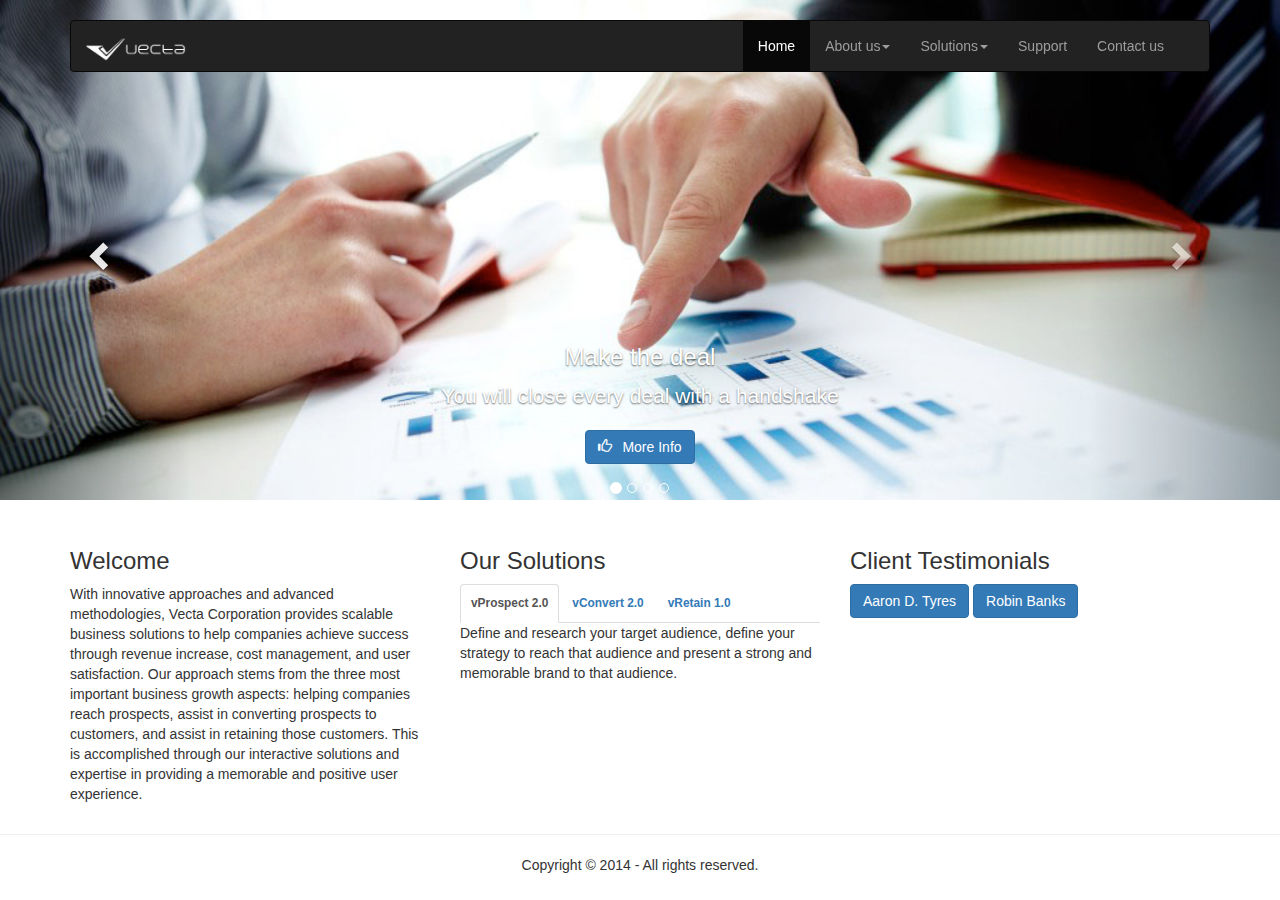
<file: index.html>
<!doctype html>
<html>

<head>
    <meta charset="UTF-8">
    <!-- If IE use the latest rendering engine -->
    <meta http-equiv="X-UA-Compatible" content="IE=edge">
    <!-- Set the page to the width of the device and set the zoom level -->
    <meta name="viewport" content="width = device-width, initial-scale = 1">
    <title>VectaCorp - Home</title>

    <!-- Bootstrap -->
    <link href="css/bootstrap.min.css" rel="stylesheet">
    <link rel="stylesheet" href="css/styles.css">

    <!-- HTML5 shim and Respond.js for IE8 support of HTML5 elements and media queries -->
    <!-- WARNING: Respond.js doesn't work if you view the page via file:// -->
    <!--[if lt IE 9]>
      <script src="https://oss.maxcdn.com/html5shiv/3.7.2/html5shiv.min.js"></script>
      <script src="https://oss.maxcdn.com/respond/1.4.2/respond.min.js"></script>
    <![endif]-->

    <!-- Latest compiled and minified CSS -->
    <!--    <link rel="stylesheet" href="https://maxcdn.bootstrapcdn.com/bootstrap/3.3.6/css/bootstrap.min.css" integrity="sha384-1q8mTJOASx8j1Au+a5WDVnPi2lkFfwwEAa8hDDdjZlpLegxhjVME1fgjWPGmkzs7" crossorigin="anonymous">-->

    <!-- Optional theme -->
    <!--    <link rel="stylesheet" href="https://maxcdn.bootstrapcdn.com/bootstrap/3.3.6/css/bootstrap-theme.min.css" integrity="sha384-fLW2N01lMqjakBkx3l/M9EahuwpSfeNvV63J5ezn3uZzapT0u7EYsXMjQV+0En5r" crossorigin="anonymous">-->

    <!-- Latest compiled and minified JavaScript -->
    <!--    <script src="https://maxcdn.bootstrapcdn.com/bootstrap/3.3.6/js/bootstrap.min.js" integrity="sha384-0mSbJDEHialfmuBBQP6A4Qrprq5OVfW37PRR3j5ELqxss1yVqOtnepnHVP9aJ7xS" crossorigin="anonymous"></script>-->

    <!--    <script src="https://ajax.googleapis.com/ajax/libs/jquery/2.1.4/jquery.min.js"></script>-->
</head>

<body>

    <!-------------------------------------------------------------->
    <!--                      Header                              -->
    <!-------------------------------------------------------------->
    <header>
        <!-------------------------------------------------------------->
        <!--                      Navbar                              -->
        <!-------------------------------------------------------------->
        <div class="navbar-wrapper">
            <div class="container">
                <nav class="navbar navbar-inverse ">
                    <div class="container">
                        <!-- Brand and toggle get grouped for better mobile display -->
                        <div class="navbar-header">
                            <button type="button" class="navbar-toggle collapsed" data-toggle="collapse" data-target="#bs-example-navbar-collapse-1" aria-expanded="false">
                                <span class="sr-only">Toggle navigation</span>
                                <span class="icon-bar"></span>
                                <span class="icon-bar"></span>
                                <span class="icon-bar"></span>
                            </button>
                            <a class="navbar-brand" href="index.html"> <img class="img-responsive" src="/images/logo.png"></a>
                        </div>
                        <!-- Collect the nav links, forms, and other content for toggling -->
                        <div class="collapse navbar-collapse navbar-right" id="bs-example-navbar-collapse-1">
                            <ul class="nav navbar-nav">
                                <li class="active"><a href="#">Home <span class="sr-only">(current)</span></a></li>
                                <li class="dropdown">
                                    <a href="#" class="dropdown-toggle" data-toggle="dropdown" role="button" aria-haspopup="true" aria-expanded="false">About us<span class="caret"></span></a>
                                    <ul class="dropdown-menu">
                                        <li><a href="#">Overview</a></li>
                                        <li><a href="#">Company History</a></li>
                                        <li><a href="#">Management</a></li>
                                        <li><a href="#">Careers</a></li>
                                    </ul>
                                </li>
                                <li class="dropdown">
                                    <a href="#" class="dropdown-toggle" data-toggle="dropdown" role="button" aria-haspopup="true" aria-expanded="false">Solutions<span class="caret"></span></a>
                                    <ul class="dropdown-menu">
                                        <li><a href="solutions.html#vprospect">vProspect</a></li>
                                        <li><a href="solutions.html#vconvert">vConvert</a></li>
                                        <li><a href="solutions.html#vretain">vRetain</a></li>
                                    </ul>
                                </li>
                                <li><a href="#">Support<span class="sr-only">(current)</span></a></li>
                                <li><a href="#">Contact us<span class="sr-only">(current)</span></a></li>
                            </ul>


                        </div>
                        <!-- /.navbar-collapse -->
                    </div>
                    <!-- /.container -->
                </nav>
            </div>
            <!-- /.container -->
        </div>
        <!-- navbar-wrapper ->

        <!-------------------------------------------------------------->
        <!--                      Carousel                            -->
        <!-------------------------------------------------------------->



        <div id="homeCarousel" class="carousel slide" data-ride="carousel">
            <!-- Indicators -->
            <ol class="carousel-indicators">
                <li data-target="#homeCarousel" data-slide-to="0" class="active"></li>
                <li data-target="#homeCarousel" data-slide-to="1"></li>
                <li data-target="#homeCarousel" data-slide-to="2"></li>
                <li data-target="#homeCarousel" data-slide-to="3"></li>
            </ol>

            <!-- Wrapper for slides -->
            <div class="carousel-inner" role="listbox">
                <div class="item active">
                    <img class="img-responsive first-slide" src="/images/header1.jpg" alt="">
<!--                      <div class="container">-->
                        <div class="carousel-caption ">
                            <h3>Make the deal</h3>
                            <p>You will close every deal with a handshake</p>
                            <a href="#" class="btn btn-primary" role="button"><span class="glyphicon glyphicon-thumbs-up" aria-hidden="true"></span>More Info</a>
                        </div>
<!--                    </div>-->
                </div>

                <div class="item">
                    <img class="img-responsive second-slide" src="/images/header2.jpg" alt="">
<!--                    <div class="container">-->
                        <div class="carousel-caption">
                            <h3>Make the deal</h3>
                            <p>You will close every deal with a handshake</p>
                            <a href="#" class="btn btn-primary" role="button"><span class="glyphicon glyphicon-thumbs-up" aria-hidden="true"></span>More Info</a>
                        </div>
<!--                    </div>-->
                </div>

                <div class="item">
                    <img class="img-responsive third-slide" src="/images/header3.jpg" alt="">
<!--                    <div class="container">-->
                        <div class="carousel-caption">
                            <h3>Make the deal</h3>
                            <p>You will close every deal with a handshake</p>
                            <a href="#" class="btn btn-primary" role="button"><span class="glyphicon glyphicon-thumbs-up" aria-hidden="true"></span>More Info</a>
                        </div>
<!--                    </div>-->
                </div>

                <div class="item">
                    <img class="img-responsive fourth-slide" src="/images/header4.jpg" alt="">
<!--                    <div class="container">-->
                        <div class="carousel-caption">
                            <h3>Make the deal</h3>
                            <p>You will close every deal with a handshake</p>
                            <a href="#" class="btn btn-primary" role="button"><span class="glyphicon glyphicon-thumbs-up" aria-hidden="true"></span>More Info</a>
                        </div>
<!--                    </div>-->
                </div>
            </div>

            <!-- Left and right controls -->
            <a class="left carousel-control" href="#homeCarousel" role="button" data-slide="prev">
                <span class="glyphicon glyphicon-chevron-left" aria-hidden="true"></span>
                <span class="sr-only">Previous</span>
            </a>
            <a class="right carousel-control" href="#homeCarousel" role="button" data-slide="next">
                <span class="glyphicon glyphicon-chevron-right" aria-hidden="true"></span>
                <span class="sr-only">Next</span>
            </a>
        </div>
    </header>

    <main class="container">
        <div class="row">
            <div class="col-md-4">
                <h1>Welcome</h1>
                <p>With innovative approaches and advanced methodologies, Vecta Corporation provides scalable business solutions to help companies achieve success through revenue increase, cost management, and user satisfaction. Our approach stems from the three most important business growth aspects: helping companies reach prospects, assist in converting prospects to customers, and assist in retaining those customers. This is accomplished through our interactive solutions and expertise in providing a memorable and positive user experience.</p>

            </div>

            <div class="col-md-4">
              <h1>Our Solutions</h1>
                <!-- Nav tabs -->
                <ul class="nav nav-tabs" role="tablist">
                    <li role="presentation" class="active"><a href="#vProspect" aria-controls="vProspect" role="tab" data-toggle="tab">vProspect 2.0</a></li>
                    <li role="presentation"><a href="#vConvert" aria-controls="vConvert" role="tab" data-toggle="tab">vConvert 2.0</a></li>
                    <li role="presentation"><a href="#vRetain" aria-controls="vRetain" role="tab" data-toggle="tab">vRetain 1.0</a></li>
                </ul>

                <!-- Tab panes -->
                <div class="tab-content">
                    <div role="tabpanel" class="tab-pane active" id="vProspect">
                        <p>Define and research your target audience, define your strategy to reach that audience and present a strong and memorable brand to that audience.</p>
                    </div>
                    <div role="tabpanel" class="tab-pane" id="vConvert">
                        <p>Create a highly user-friendly and easy-to-navigate information architecture that will help your prospects interact with the company on a highly interactive level.</p>
                    </div>
                    <div role="tabpanel" class="tab-pane" id="vRetain">
                        <p>Build on existing customer relationships to improve productivity and maximize customer loyalty, while growing revenues.</p>
                    </div>
                </div>

            </div>
 

            <div class="col-md-4">
                <h1>Client Testimonials</h1>
               <button class="btn btn-primary" type="button" data-toggle="collapse" data-target="#testimonial1" aria-expanded="false" aria-controls="testimonial1">
                    Aaron D. Tyres
                </button>
 
                <button class="btn btn-primary" type="button" data-toggle="collapse" data-target="#testimonial2" aria-expanded="false" aria-controls="testimonial2">
                    Robin Banks
                </button>
                
                <div class="collapse" id="testimonial1">
                    <div class="well">
                        <p>Throughout the years we have worked with Vecta Corporation, we have always been amazed at the level of dedication and professionalism that they have provided us and our WGDC products. It is this commitment that has increased both our income and exposure exponentially.</p>
                        <p>Aaron D. Tyres <br>
                        CEO <br>
                        American Rubber, Inc.</p>
                    </div>
                </div>
                <div class="collapse" id="testimonial2">
                    <div class="well">
                        <p>Incredible results from an incredible effort by the Vecta Corporation team! We are very pleased with the business benefits we have rceived by working with them.</p>
                        <p>Robin Banks <br>
                        CTO <br>
                        Profits Financial, LLC.</p>
                    </div>
                </div>

            </div>

        </div>


    </main>


    <footer class="row">
        <hr>
        <p>Copyright &copy; 2014 - All rights reserved.</p>
    </footer>



    <!-- jQuery (necessary for Bootstrap's JavaScript plugins) -->
    <script src="https://ajax.googleapis.com/ajax/libs/jquery/1.11.3/jquery.min.js"></script>
    <!-- Include all compiled plugins (below), or include individual files as needed -->
    <script src="js/bootstrap.min.js"></script>

    <script>
        $('#homeCarousel').carousel({
            interval: 4000
        });
    </script>

</body>

</html>
</file>
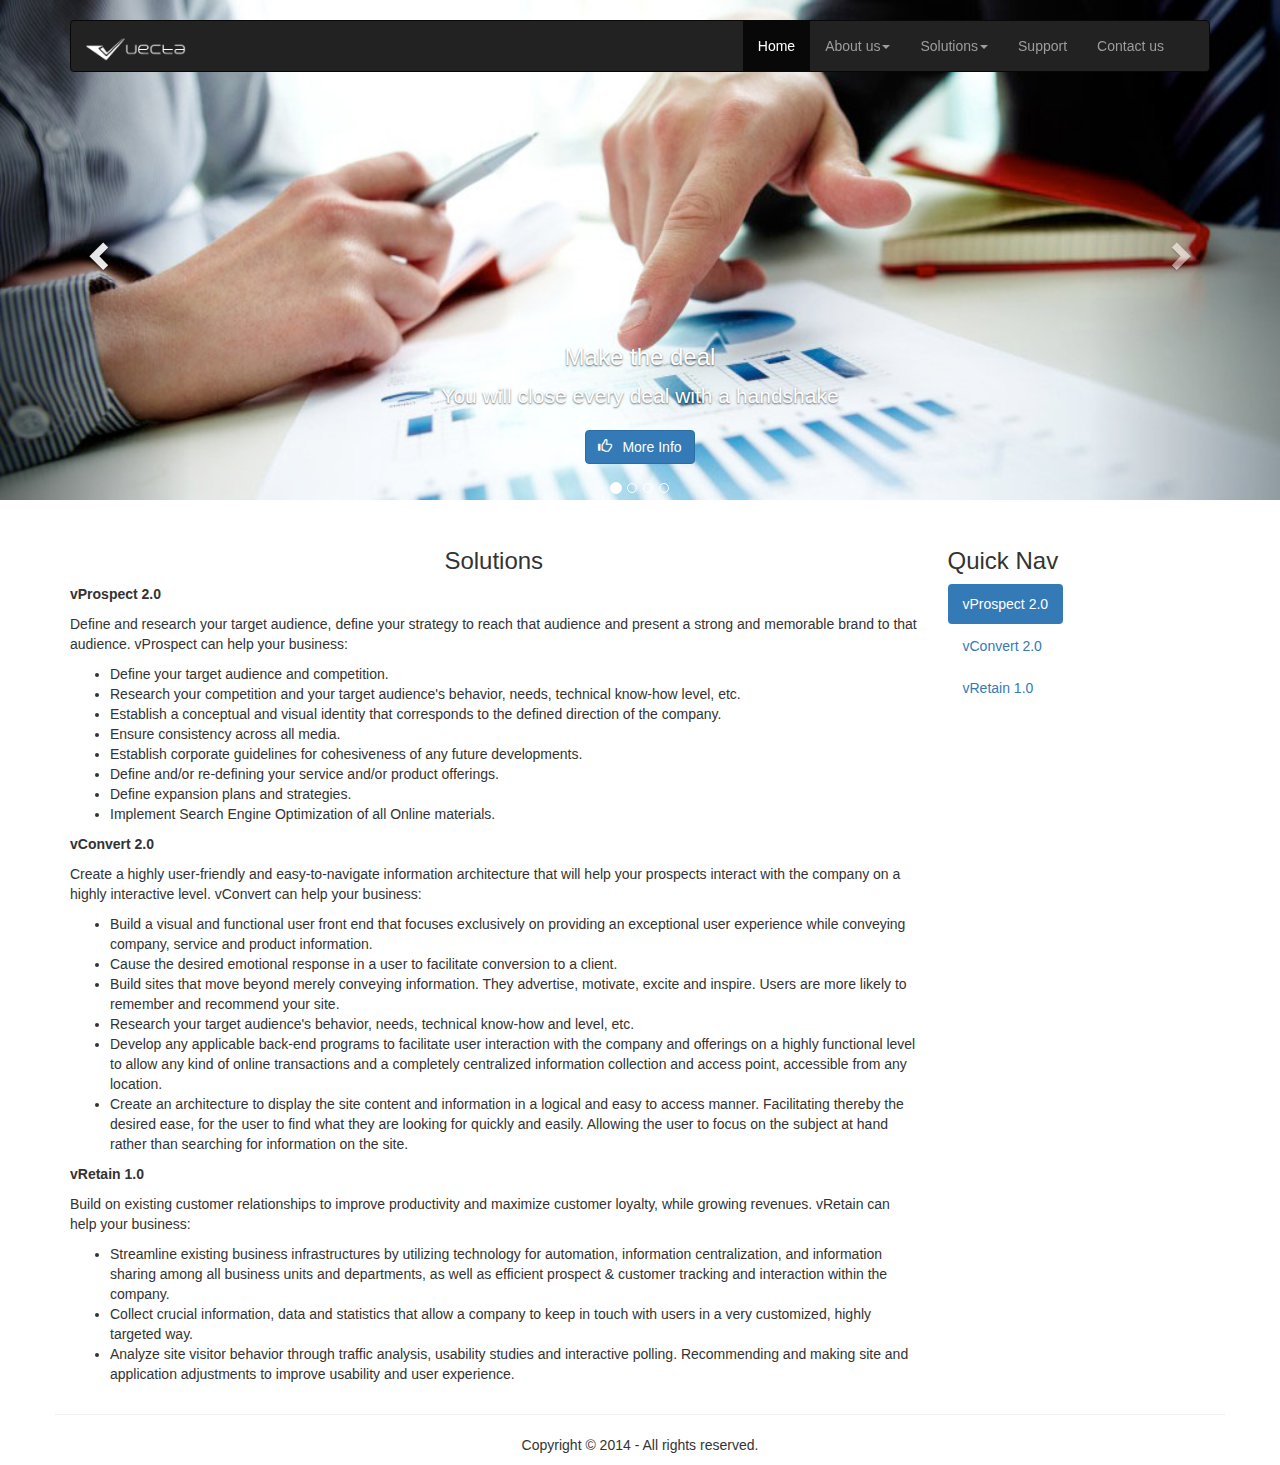
<file: solutions.html>
<!doctype html>
<html>

<head>
    <meta charset="UTF-8">
    <!-- If IE use the latest rendering engine -->
    <meta http-equiv="X-UA-Compatible" content="IE=edge">
    <!-- Set the page to the width of the device and set the zoom level -->
    <meta name="viewport" content="width = device-width, initial-scale = 1">
    <title>Solutions</title>
    
    <!-- Bootstrap -->
    <link href="css/bootstrap.min.css" rel="stylesheet">
    <link rel="stylesheet" href="css/styles.css">

    <!-- HTML5 shim and Respond.js for IE8 support of HTML5 elements and media queries -->
    <!-- WARNING: Respond.js doesn't work if you view the page via file:// -->
    <!--[if lt IE 9]>
      <script src="https://oss.maxcdn.com/html5shiv/3.7.2/html5shiv.min.js"></script>
      <script src="https://oss.maxcdn.com/respond/1.4.2/respond.min.js"></script>
    <![endif]-->
    
<!--
    <script>
    	$('body').scrollspy({ target: '.quicklinks' });
    </script>
-->

</head>

<body data-spy="scroll" data-target=".quicklinks">

    <header>
        <!-------------------------------------------------------------->
        <!--                      Navbar                              -->
        <!-------------------------------------------------------------->
        <div class="navbar-wrapper">
            <div class="container">
                <nav class="navbar navbar-inverse ">
                    <div class="container">
                        <!-- Brand and toggle get grouped for better mobile display -->
                        <div class="navbar-header">
                            <button type="button" class="navbar-toggle collapsed" data-toggle="collapse" data-target="#bs-example-navbar-collapse-1" aria-expanded="false">
                                <span class="sr-only">Toggle navigation</span>
                                <span class="icon-bar"></span>
                                <span class="icon-bar"></span>
                                <span class="icon-bar"></span>
                            </button>
                            <a class="navbar-brand" href="index.html"> <img class=" img-responsive" src="/images/logo.png"></a>
                        </div>
                        <!-- Collect the nav links, forms, and other content for toggling -->
                        <div class="collapse navbar-collapse navbar-right" id="bs-example-navbar-collapse-1">
                            <ul class="nav navbar-nav">
                                <li class="active"><a href="#">Home <span class="sr-only">(current)</span></a></li>
                                <li class="dropdown">
                                    <a href="#" class="dropdown-toggle" data-toggle="dropdown" role="button" aria-haspopup="true" aria-expanded="false">About us<span class="caret"></span></a>
                                    <ul class="dropdown-menu">
                                        <li><a href="#">Overview</a></li>
                                        <li><a href="#">Company History</a></li>
                                        <li><a href="#">Management</a></li>
                                        <li><a href="#">Careers</a></li>
                                    </ul>
                                </li>
                                <li class="dropdown">
                                    <a href="#" class="dropdown-toggle" data-toggle="dropdown" role="button" aria-haspopup="true" aria-expanded="false">Solutions<span class="caret"></span></a>
                                    <ul class="dropdown-menu">
                                        <li><a href="solutions.html#vprospect">vProspect</a></li>
                                        <li><a href="solutions.html#vconvert">vConvert</a></li>
                                        <li><a href="solutions.html#vretain">vRetain</a></li>
                                    </ul>
                                </li>
                                <li><a href="#">Support<span class="sr-only">(current)</span></a></li>
                                <li><a href="#">Contact us<span class="sr-only">(current)</span></a></li>
                            </ul>


                        </div>
                        <!-- /.navbar-collapse -->
                    </div>
                    <!-- /.container -->
                </nav>
            </div>
            <!-- /.container -->
        </div>
        <!-- navbar-wrapper ->

        <!-------------------------------------------------------------->
        <!--                      Carousel                            -->
        <!-------------------------------------------------------------->



        <div id="homeCarousel" class="carousel slide" data-ride="carousel">
            <!-- Indicators -->
            <ol class="carousel-indicators">
                <li data-target="#homeCarousel" data-slide-to="0" class="active"></li>
                <li data-target="#homeCarousel" data-slide-to="1"></li>
                <li data-target="#homeCarousel" data-slide-to="2"></li>
                <li data-target="#homeCarousel" data-slide-to="3"></li>
            </ol>

            <!-- Wrapper for slides -->
            <div class="carousel-inner" role="listbox">
                <div class="item active">
                    <img class="img-responsive first-slide" src="/images/header1.jpg" alt="">
<!--                      <div class="container">-->
                        <div class="carousel-caption ">
                            <h3>Make the deal</h3>
                            <p>You will close every deal with a handshake</p>
                            <a href="#" class="btn btn-primary" role="button"><span class="glyphicon glyphicon-thumbs-up" aria-hidden="true"></span>More Info</a>
                        </div>
<!--                    </div>-->
                </div>

                <div class="item">
                    <img class="img-responsive second-slide" src="/images/header2.jpg" alt="">
<!--                    <div class="container">-->
                        <div class="carousel-caption">
                            <h3>Make the deal</h3>
                            <p>You will close every deal with a handshake</p>
                            <a href="#" class="btn btn-primary" role="button"><span class="glyphicon glyphicon-thumbs-up" aria-hidden="true"></span>More Info</a>
                        </div>
<!--                    </div>-->
                </div>

                <div class="item">
                    <img class="img-responsive third-slide" src="/images/header3.jpg" alt="">
<!--                    <div class="container">-->
                        <div class="carousel-caption">
                            <h3>Make the deal</h3>
                            <p>You will close every deal with a handshake</p>
                            <a href="#" class="btn btn-primary" role="button"><span class="glyphicon glyphicon-thumbs-up" aria-hidden="true"></span>More Info</a>
                        </div>
<!--                    </div>-->
                </div>

                <div class="item">
                    <img class="img-responsive fourth-slide" src="/images/header4.jpg" alt="">
<!--                    <div class="container">-->
                        <div class="carousel-caption">
                            <h3>Make the deal</h3>
                            <p>You will close every deal with a handshake</p>
                            <a href="#" class="btn btn-primary" role="button"><span class="glyphicon glyphicon-thumbs-up" aria-hidden="true"></span>More Info</a>
                        </div>
<!--                    </div>-->
                </div>
            </div>

            <!-- Left and right controls -->
            <a class="left carousel-control" href="#homeCarousel" role="button" data-slide="prev">
                <span class="glyphicon glyphicon-chevron-left" aria-hidden="true"></span>
                <span class="sr-only">Previous</span>
            </a>
            <a class="right carousel-control" href="#homeCarousel" role="button" data-slide="next">
                <span class="glyphicon glyphicon-chevron-right" aria-hidden="true"></span>
                <span class="sr-only">Next</span>
            </a>
        </div>
    </header>

      
<main class="container">	
	<section class="row">
		<section class="col-md-9">
			<h3 id="solutions">Solutions</h3>			
			<p id="vprospect"><strong>vProspect 2.0</strong></p>
			<p>Define and research your target audience, define your strategy to reach that audience and present a strong and memorable brand to that audience. vProspect can help your business:</p>
			<ul>			
                <li>Define your target audience and competition.</li>
                <li>Research your competition and your target audience's behavior, needs, technical know-how level, etc.</li>
                <li>Establish a conceptual and visual identity that corresponds to the defined direction of the company.</li>
                <li>Ensure consistency across all media.</li>
                <li>Establish corporate guidelines for cohesiveness of any future developments.</li>
                <li>Define and/or re-defining your service and/or product offerings.</li>
                <li>Define expansion plans and strategies.</li>
                <li>Implement Search Engine Optimization of all Online materials.</li>
			</ul>
			
			<p id="vconvert"><strong>vConvert 2.0</strong></p>
			<p>Create a highly user-friendly and easy-to-navigate information architecture that will help your prospects interact with the company on a highly interactive level. vConvert can help your business:</p>
			<ul>
                <li>Build a visual and functional user front end that focuses exclusively on providing an exceptional user experience while conveying company, service and product information.</li>
                <li>Cause the desired emotional response in a user to facilitate conversion to a client.</li>
                <li>Build sites that move beyond merely conveying information. They advertise, motivate, excite and inspire. Users are more likely to remember and recommend your site.</li>
                <li>Research your target audience's behavior, needs, technical know-how and level, etc.</li>
                <li>Develop any applicable back-end programs to facilitate user interaction with the company and offerings on a highly functional level to allow any kind of online transactions and a completely centralized information collection and access point, accessible from any location.</li>
                <li>Create an architecture to display the site content and information in a logical and easy to access manner. Facilitating thereby the desired ease, for the user to find what they are looking for quickly and easily. Allowing the user to focus on the subject at hand rather than searching for information on the site.</li>
            </ul>
					
			<p id="vretain"><strong>vRetain 1.0</strong></p>
			<p>Build on existing customer relationships to improve productivity and maximize customer loyalty, while growing revenues. vRetain can help your business:</p>
			<ul>
                <li>Streamline existing business infrastructures by utilizing technology for automation, information centralization, and information sharing among all business units and departments, as well as efficient prospect & customer tracking and interaction within the company.</li>
                <li>Collect crucial information, data and statistics that allow a company to keep in touch with users in a very customized, highly targeted way.</li>
                <li>Analyze site visitor behavior through traffic analysis, usability studies and interactive polling. Recommending and making site and application adjustments to improve usability and user experience.</li>
			</ul>
			
		</section>
		<section class="col-md-3">
			<div class="quicklinks" data-spy="affix" data-offset-top="400">
				<h3>Quick Nav</h3> 
				<ul class="nav nav-pills nav-stacked">
					<li class="active"><a href="#vprospect">vProspect 2.0</a></li>
					<li><a href="#vconvert">vConvert 2.0</a></li>
					<li><a href="#vretain">vRetain 1.0</a></li>
				</ul>
			</div>
		</section>
	</section>
	
	<footer id="footer" class="row">
		<hr>
		<p>Copyright &copy; 2014 - All rights reserved.</p>
	</footer>
	
</main>


    <!-- jQuery (necessary for Bootstrap's JavaScript plugins) -->
    <script src="https://ajax.googleapis.com/ajax/libs/jquery/1.11.3/jquery.min.js"></script>
    <!-- Include all compiled plugins (below), or include individual files as needed -->
    <script src="js/bootstrap.min.js"></script>
    <script>
    	$('body').scrollspy({ target: '.quicklinks' });
    </script>

</body>

</html>
</file>
<file: css/styles.css>
/* CUSTOMIZE THE NAVBAR
-------------------------------------------------- */

/* Special class on .container surrounding .navbar, used for positioning it into place. */
.navbar-wrapper {
  position: absolute;
  top: 0px;
  right: 0;
  left: 0;
  z-index: 20;
}

/* Flip around the padding for proper display in narrow viewports */
.navbar-wrapper > .container {
  padding-right: 0;
  padding-left: 0;
}

.navbar-wrapper .navbar {
  padding-right: 15px;
  padding-left: 15px;
}
.navbar-wrapper .navbar .container {
  width: auto;
}

a.navbar-brand img {
    height: 1.5em;
    text-align: center;
/*    margin-top: -.7em;*/
}

/*
.headerWrapper {
    position: relative;
}
*/
/**************************************************************************/
/*                      Navbar                                            */
/**************************************************************************/
/*
.navbar {
    margin: 0 2em;
    position: absolute;
    top: 2em;
    z-index:1;
    width:90%;
}
*/

/* Resize logo to fit navbar */
/*
.navbar-brand img {
    height: 1.5em;
}
*/
/**************************************************************************/
/*                      Carousel                                          */
/**************************************************************************/

/* Carousel base class */
/*
.carousel {
  max-height: auto;
}
*/
/* Since positioning the image, we need to help out the caption */
/*
.carousel-caption {
  z-index: 10;
}
*/

/* Declare heights because of positioning of img element */
/*
.carousel .item {
  height: 500px;
  background-color: #777;
}
.carousel-inner > .item > img {
  position: absolute;
  top: 0;
  left: 0;
  max-width: none;
    height: 100%;

}
*/
/* Prior work --- pic ratio in tact */

.carousel {
    position: relative;
    top: 0;
    margin-top: 2em;
    margin-bottom: 2em;
}

.carousel-inner {
    position: relative;
}

.carousel img {
    width: 100%;
    height: 100%;
 }

/* END ----- Prior work --- pic ratio in tact */

/* Carousel images button -- Spacing between glyphicon and button label */
span.glyphicon {
    margin-right: 10px;
}

/* Carousel images button -- Margin below button */
a.btn-primary {
    margin-bottom: 16px;
}

/* Change carousel banner text*/
/*
.carousel-inner h3 {
    font-size: 1.5em;   
}
*/


/**************************************************************************/
/*                      Section                                           */
/**************************************************************************/

main h1 {
    font-size: 24px;
}

.nav-tabs>li>a {
    font-size: .85em;
    font-weight: bold;
    padding: 10px 10px;
}

/* QuickNav  */
.affix {
   top: 0;
    width: 120px;
}

#solutions {
    text-align: center;
}

.quicklinks {
    display: none;    
}

/**************************************************************************/
/*                      Footer                                            */
/**************************************************************************/

footer p {
    text-align: center;
}

/* RESPONSIVE CSS
-------------------------------------------------- */
@media (min-width: 320px) {
 .carousel {
    position: relative;
    top: 0;
    margin-top: 3.5em;
}
    .carousel-indicators {
        bottom: -.625em;
    }
    .carousel-caption {
        padding-bottom: 0px;
    }
    
}
@media (min-width: 768px) {
  /* Navbar positioning  */
  .navbar-wrapper {
    margin-top: 20px;
  }
  .navbar-wrapper .container {
    padding-right: 15px;
    padding-left: 15px;
  }
  .navbar-wrapper .navbar {
    padding-right: 0;
    padding-left: 0;
  }

  /* The navbar becomes detached from the top, so we round the corners */
  .navbar-wrapper .navbar {
    border-radius: 4px;
  }
    
 .carousel {
    position: relative;
    top: 0;
    margin-top: 0;
    margin-bottom: 2em;
}
    

  /* Bump up size of carousel content */
  .carousel-caption p {
    margin-bottom: 20px;
    font-size: 21px;
    line-height: 1.4;
  }

/*
  a.navbar-brand img {
    height: 1em;
    margin-top: -.7em;
  }
*/

}

@media (min-width: 992px) {
    
    .quicklinks {
        display: inline-block;    
    }
    
  .featurette-heading {
    margin-top: 120px;
  }

/*
  a.navbar-brand img {
    height: 1em;
    margin-top: -.7em;
  }
*/
}
</file>
